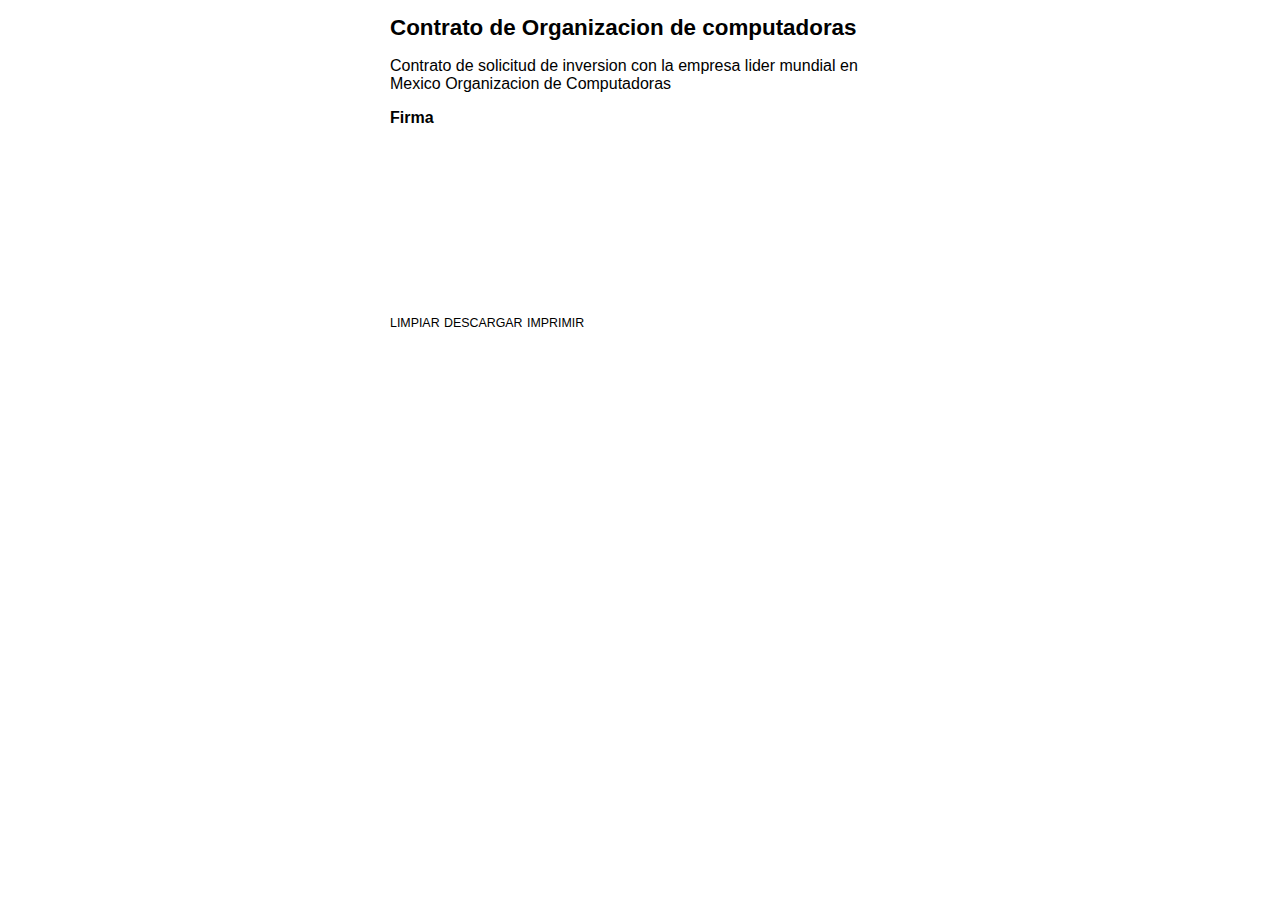
<file: index.html>
<!DOCTYPE html>
<html lang="es">



<head>
    <meta charset="UTF-8">
    <meta name="viewport" content="width=device-width, initial-scale=1.0">
    <title>Captura de firma</title>
    <link rel="icon" href="data:;base64,IVBORw0KGgo="/>
    <link rel="stylesheet" href="estilos.css">
    <script defer src="firma.js"></script>
</head>

</html>
<body>
    <form action="" class="firma-pad-form" method="post">
    <h1>Contrato de Organizacion de computadoras</h1>
    <p>Contrato de solicitud de inversion con la empresa lider mundial en Mexico Organizacion de Computadoras</p>

    <p><strong>Firma</strong></p>

    <div class="firma-pad-contenedor texto-centrado">
        <canvas class=""firma-pad></canvas>
        </div>

        <p>
            <a href="#" class="boton-limpiar boton-accion">Limpiar</a>
            <a href="#" class="boton-imagen boton-accion">Descargar</a>
            <a href="#" class="boton-contrato boton-accion">Imprimir</a>
        </p>
    </form>
</body>
</html>
</file>
<file: estilos.css>
/* Es buena practica colocar las variables en el elemento root: de alcance global*/
:root {
    /*Observe como se declara una variable en CSS */
    --color-primario: #000;
    --color-secuundario: blue;
    /* Su nombre correcto es "custom properties" */
}

body{
    font-family: Arial, Helvetica, dans-sherif;
    /*Para prevenir el scroll en celulares al firmar */
    overscroll-behavior: none ;
}
h1{
    font-size: 1.4rem;
}

.texto-centrado {
    text-align: center;
}

.firma-pad-form{
    max-width: 500px;
    margin: 0 auto;
}

.firma-pad {
    /*Observe como puede especificar una imagen como puntero si la imagen no carga, se usa el cursos ponter */
    cursor: url(pluma.png) 0 30, pointer;
    border: 2px solid var(--color-primario);
    border-radius: 4px;

    /*Elimina el decorado que le pone el navegador al canvas al hacerle tap con el dedo */
    -webkit-tap-highlight-color: rgba(255,255,255,0); /*mobile webkit */
}

.firma-imagen{
    margin-top: 2rem;
    border: 1px solid var(--color-primario);
    border-radius: 4px;
}

.boton-accion {
    color: var(--color-secundario);
    text-transform: uppercase;
    font-size: 0.775rem;
    text-decoration: none;
}

.boton-enviar {
    width: 100%;
    background-color: var(--color-primario);
    border: none;
    padding: 0.5rem 1rem;
    color: white;
    cursor: pointer;
}
</file>
